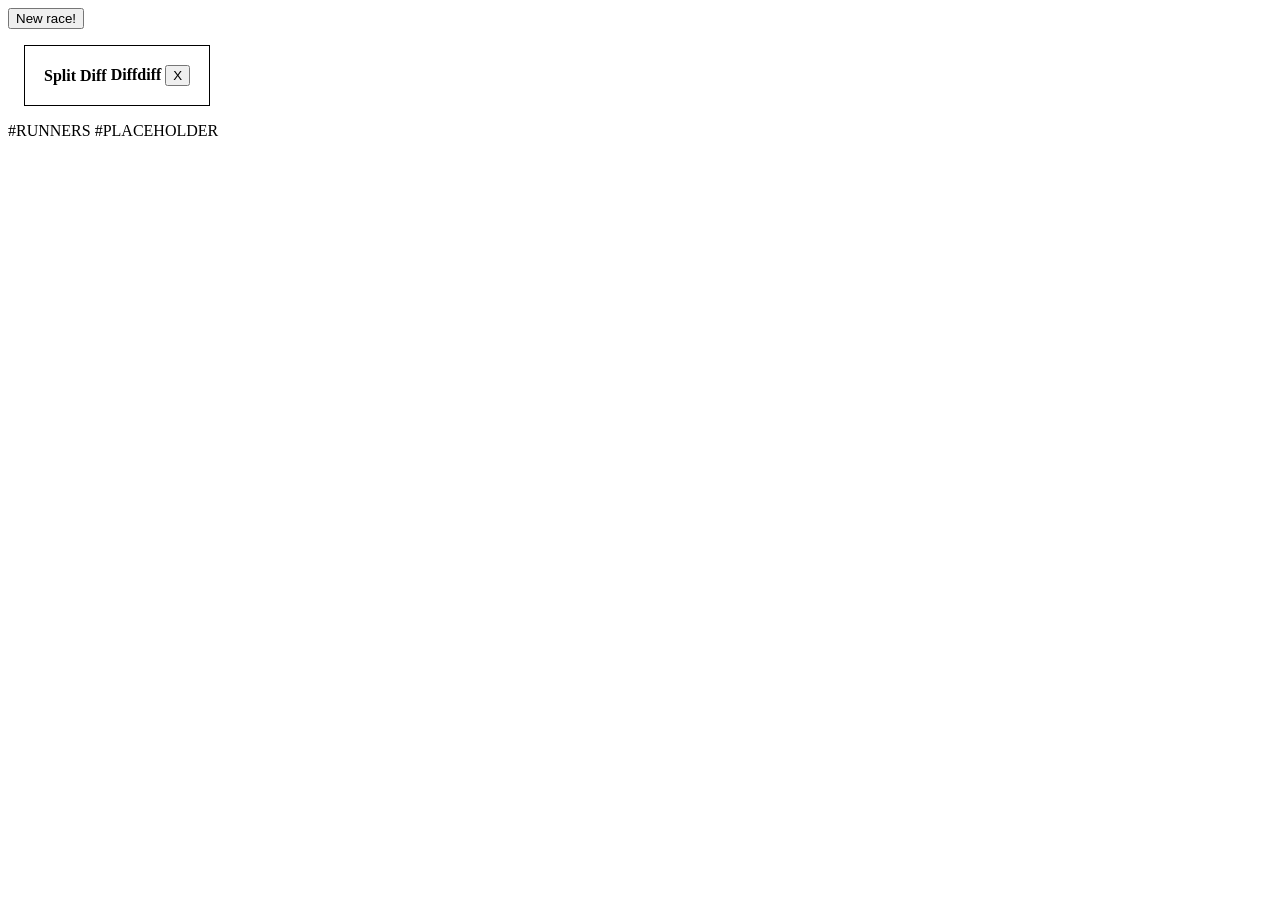
<file: speedrun-race-timer/index.html>
<!doctype html>
<html lang="en">
  <head>
    <meta charset="utf-8">
    <meta name="viewport" content="width=device-width, initial-scale=1, shrink-to-fit=no">
    <title>Speedrun Race Timer Helper</title>
    <style>
      #template { display: none }
      main { display: flex; flex-wrap: wrap; }
      main > table { border: 1px solid; padding: 16px; margin: 16px; }
    </style>
  </head>
  <body>
    <button id="new-race" onclick="newRace()">New race!</button>
    <main>
    </main>
    <table id="template">
      <thead>
        <tr>
          <th>Split</th>
#RUNNERS
          <th>Diff</th>
          <th>
            Diffdiff 
            <button id="remove-splits">X</button>
          </th>
        </tr>
      </thead>
      <tbody>
#PLACEHOLDER
      </tbody>
    </table>
    <script>
      const template = document.querySelector("#template")
      const main = document.querySelector("main")
      const runnerCount = template.querySelectorAll("th[contenteditable]").length

      const toSeconds = (s) => {
        if (!s) return null
        const parts = s.split(":").reverse();
        if (parts.length == 0 || s.length == 0) return null

        let seconds = 0
        const indices = [...Array(parts.length).keys()]

        indices.forEach(index => {
            const factor = 60 ** index
            seconds += parseInt(parts[index], 10) * factor
        })
        return seconds
      }
      const toHuman = (sec_num) => {
        const hours   = Math.floor(sec_num / 3600);
        const diff = new Date(1000 * sec_num).toISOString()
        if (hours) return diff.substr(11, 8)
        return diff.substr(14, 5)
      }

      const updateRow = (row) => {
          if (runnerCount > 2) return  // no diffs for more than two runners

          const tds = [...row.querySelectorAll("td")]
          const secondsLeft = toSeconds(tds[1].querySelector("input").value)
          const secondsRight = toSeconds(tds[2].querySelector("input").value)
          if (!secondsLeft || !secondsRight) return
          const currentDiff = Math.abs(secondsLeft - secondsRight)
          tds[3].textContent = toHuman(currentDiff)

          const previousRow = row.previousElementSibling
          const nextRow = row.nextElementSibling

          // if previous row and previous row.td[3] => input diff
          if (previousRow) {
            const previousTds = [...previousRow.querySelectorAll("td")]
            const previousDiff = toSeconds(previousTds[3].textContent) || 0
            if (previousDiff) {
              const previousLeft = toSeconds(previousTds[1].querySelector("input").value)
              const previousRight = toSeconds(previousTds[2].querySelector("input").value)
              const leadChange = ((secondsLeft - secondsRight) > 0) != ((previousLeft - previousRight) > 0)
              if (leadChange) {
                tds[3].setAttribute("lead-change", "yes")
              }

              const diffDiff = leadChange ? previousDiff + currentDiff : currentDiff - previousDiff
              if (diffDiff == 0) {
                tds[4].textContent = "±0"
              } else {
                tds[4].textContent = (diffDiff > 0 ? "+" : "-") + toHuman(Math.abs(diffDiff))
              }
            }
          }

          // if next row and next_row.td[3] => updateRow
          if (nextRow) {
            const nextTds = [...nextRow.querySelectorAll("td")]
            if (nextTds[3]) {
              updateRow(nextRow)
            }
          }
      }

      const updateInputNumbers = (e) => {
          updateRow(e.target.parentElement.parentElement)
      }
      const copy = (text) => {
        const copyText = document.querySelector("#input");
        const textArea = document.createElement("textarea");
        textArea.value = text;
        
        // Avoid scrolling to bottom
        textArea.style.top = "0";
        textArea.style.left = "0";
        textArea.style.position = "fixed";

        document.body.appendChild(textArea);
        textArea.focus();
        textArea.select();
        document.execCommand('copy')
        document.body.removeChild(textArea);
      }

      const copyMaybe = (e) => {
        if (e.key === 'Enter') {
          updateInputNumbers(e)

          const row = e.target.parentElement.parentElement
          const tds = [...row.querySelectorAll("td")]
          let copyText = tds[0].textContent + ": "

          for (let i = 1; i <= runnerCount; i++) {
            copyText += tds[i].querySelector("input").value
            if (i != runnerCount) copyText += " │ "
          }

          if (runnerCount == 2) {
            copyText += " ║ Δ " + tds[3].textContent
            if (tds[4].textContent) copyText += ", " + tds[4].textContent + " to last split"
            if (tds[3].getAttribute("lead-change")) copyText += ", lead change"
          }

          console.log(copyText)
          copy(copyText)
          
          e.target.focus()
        }
      }

      const removeNode = (e) => {
          e.target.parentElement.parentElement.parentElement.parentElement.remove()
      }
      const newRace = () => {
          const newNode = template.cloneNode(true)
          newNode.id = null
          main.insertBefore(newNode, main.firstChild)
          newNode.querySelectorAll("input").forEach(e => e.addEventListener("blur", updateInputNumbers))
          newNode.querySelectorAll("input").forEach(e => e.addEventListener("keypress", copyMaybe))
          newNode.querySelector("button#remove-splits").addEventListener("click", removeNode)
      }
      newRace()
    </script>
  </body>
</html>
</file>
